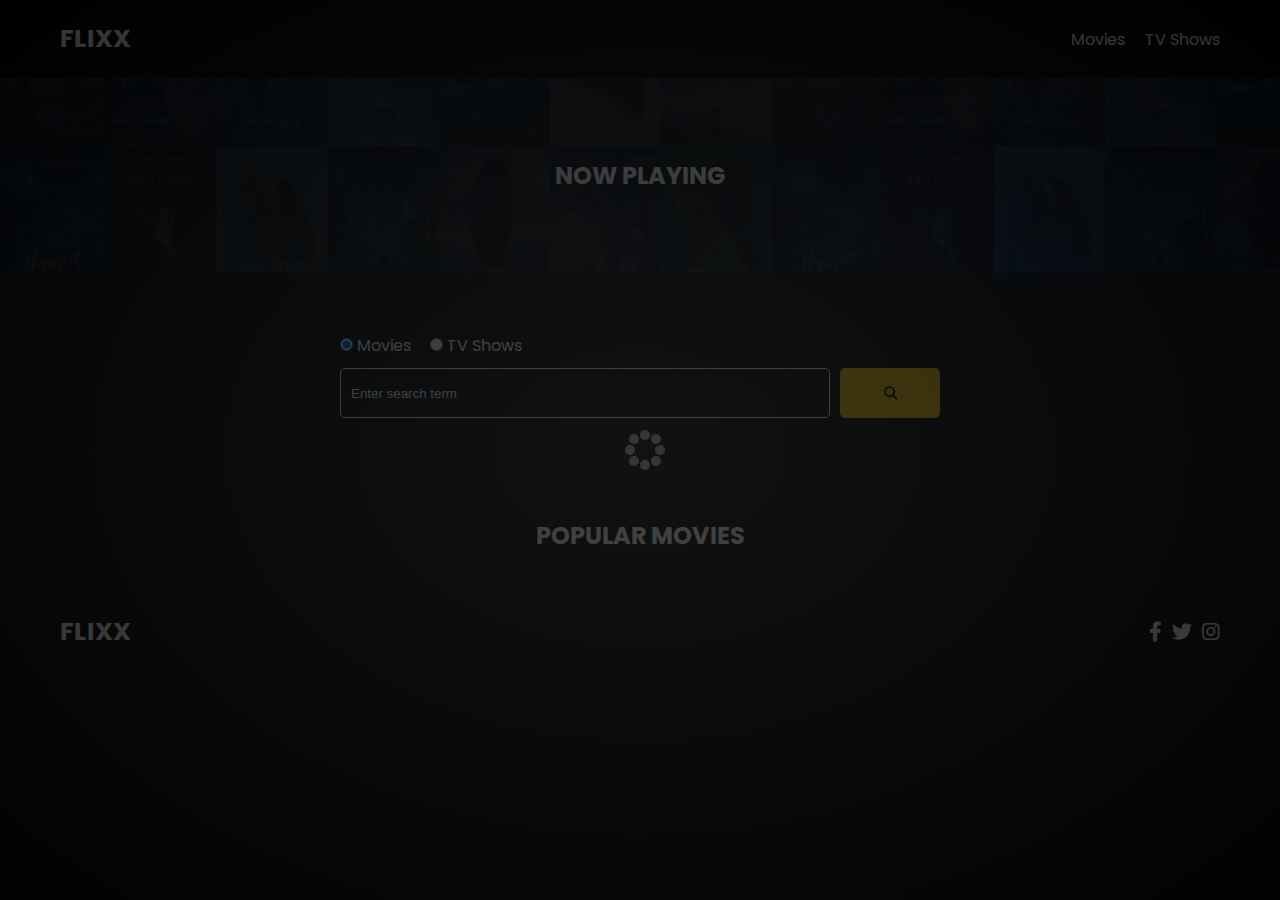
<file: index.html>
<!DOCTYPE html>
<html lang="en">

<head>
	<meta charset="UTF-8" />
	<meta http-equiv="X-UA-Compatible" content="IE=edge" />
	<meta name="viewport" content="width=device-width, initial-scale=1.0" />
	<link rel="preconnect" href="https://fonts.googleapis.com" />
	<link rel="preconnect" href="https://fonts.gstatic.com" crossorigin />
	<link href="https://fonts.googleapis.com/css2?family=Poppins:wght@300;400;700&display=swap" rel="stylesheet" />
	<link rel="stylesheet" href="lib/swiper.css" />
	<link rel="stylesheet" href="lib/fontawesome.css" />
	<link rel="stylesheet" href="css/style.css" />
	<link rel="stylesheet" href="css/spinner.css" />
	<script src="lib/swiper.js"></script>
	<script src="js/script.js" defer></script>
	<title>Flixx</title>
</head>

<body>
	<header class="main-header">
		<div class="container">
			<div class="logo"><a href="/">FLIXX</a></div>
			<nav>
				<ul>
					<li>
						<a class="nav-link" href="/">Movies</a>
					</li>
					<li>
						<a class="nav-link" href="/shows.html">TV Shows</a>
					</li>
				</ul>
			</nav>
		</div>
	</header>

	<!-- Now Playing Section -->
	<section class="now-playing">
		<h2>Now Playing</h2>
		<div class="swiper">
			<div class="swiper-wrapper"></div>
		</div>
	</section>

	<!-- Search Movies -->
	<section class="search">
		<div class="container">
			<div id="alert"></div>
			<form action="/search.html" class="search-form">
				<!-- movies and shows radio box -->
				<div class="search-radio">
					<input type="radio" id="movie" name="type" value="movie" checked />
					<label for="movies">Movies</label>
					<input type="radio" id="tv" name="type" value="tv" />
					<label for="shows">TV Shows</label>
				</div>
				<div class="search-flex">
					<input type="text" name="search-term" id="search-term" placeholder="Enter search term" />
					<button class="btn" type="submit">
						<i class="fas fa-search"></i>
					</button>
				</div>
			</form>
		</div>
	</section>

	<!-- Popular Movies -->
	<section class="container">
		<h2>Popular Movies</h2>
		<div id="popular-movies" class="grid"></div>
	</section>

	<!-- Footer -->
	<footer class="main-footer">
		<div class="container">
			<div class="logo"><span>FLIXX</span></div>
			<div class="social-links">
				<a href="https://www.facebook.com" target="_blank"><i class="fab fa-facebook-f"></i></a>
				<a href="https://www.twitter.com" target="_blank"><i class="fab fa-twitter"></i></a>
				<a href="https://www.instagram.com" target="_blank"><i class="fab fa-instagram"></i></a>
			</div>
		</div>
	</footer>

	<div class="spinner"></div>
</body>

</html>
</file>
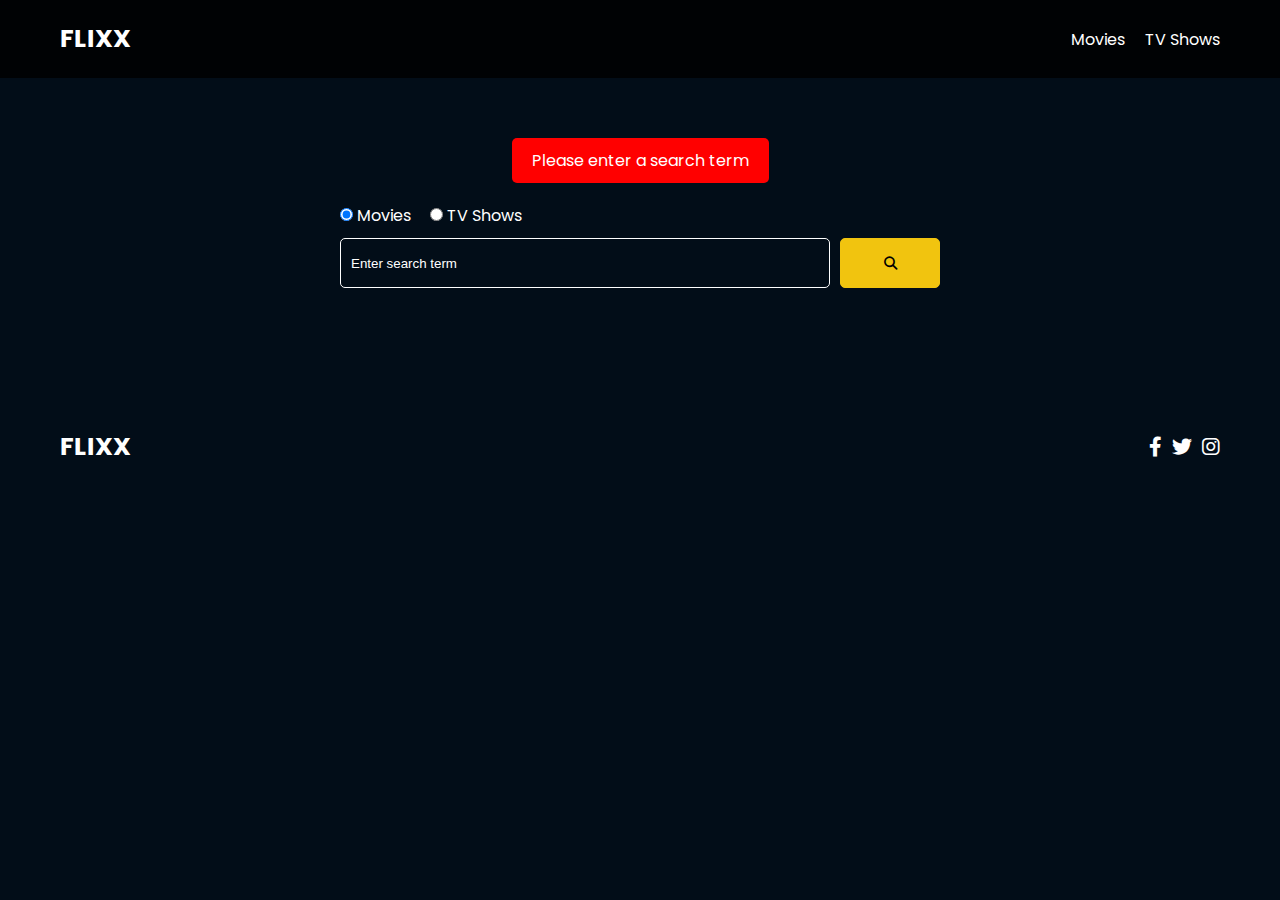
<file: search.html>
<!DOCTYPE html>
<html lang="en">

<head>
	<meta charset="UTF-8" />
	<meta http-equiv="X-UA-Compatible" content="IE=edge" />
	<meta name="viewport" content="width=device-width, initial-scale=1.0" />
	<link rel="preconnect" href="https://fonts.googleapis.com" />
	<link rel="preconnect" href="https://fonts.gstatic.com" crossorigin />
	<link href="https://fonts.googleapis.com/css2?family=Poppins:wght@300;400;700&display=swap" rel="stylesheet" />
	<link rel="stylesheet" href="lib/fontawesome.css" />
	<link rel="stylesheet" href="css/style.css" />
	<link rel="stylesheet" href="css/spinner.css" />
	<script src="js/script.js" defer></script>
	<title>Flixx | Search Movies & Shows</title>
</head>

<body>
	<header class="main-header">
		<div class="container">
			<div class="logo"><a href="/">FLIXX</a></div>
			<nav>
				<ul>
					<li>
						<a class="nav-link" href="/">Movies</a>
					</li>
					<li>
						<a class="nav-link" href="/shows.html">TV Shows</a>
					</li>
				</ul>
			</nav>
		</div>
	</header>

	<!-- Search Movies -->
	<section class="search">
		<div class="container">
			<div id="alert"></div>
			<form action="/search.html" class="search-form">
				<div class="search-radio">
					<input type="radio" id="movie" name="type" value="movie" checked />
					<label for="movies">Movies</label>
					<input type="radio" id="tv" name="type" value="tv" />
					<label for="shows">TV Shows</label>
				</div>
				<div class="search-flex">
					<input type="text" name="search-term" id="search-term" placeholder="Enter search term" />
					<button class="btn" type="submit">
						<i class="fas fa-search"></i>
					</button>
				</div>
			</form>
		</div>
	</section>

	<!-- Search Results -->
	<section id="search-results-wrapper" class="container">
		<heading id="search-results-heading"></heading>
		<div id="search-results" class="grid"></div>
		<div id="pagination"></div>
	</section>

	<!-- Footer -->
	<footer class="main-footer">
		<div class="container">
			<div class="logo"><span>FLIXX</span></div>
			<div class="social-links">
				<a href="https://www.facebook.com" target="_blank"><i class="fab fa-facebook-f"></i></a>
				<a href="https://www.twitter.com" target="_blank"><i class="fab fa-twitter"></i></a>
				<a href="https://www.instagram.com" target="_blank"><i class="fab fa-instagram"></i></a>
			</div>
		</div>
	</footer>

	<div class="spinner"></div>
</body>

</html>
</file>
<file: css/style.css>
*,
*::before,
*::after {
	box-sizing: border-box;
	padding: 0;
	margin: 0;
}

:root {
	--color-primary: #020d18;
	--color-secondary: #f1c40f;
}

body {
	font-family: "Poppins", sans-serif;
	font-size: 16px;
	background: var(--color-primary);
	color: #fff;
	overflow-x: hidden;
}

a {
	color: #fff;
	text-decoration: none;
}

ul {
	list-style: none;
}

.text-primary {
	color: var(--color-secondary);
}

.text-secondary {
	color: var(--color-secondary);
}

.active {
	color: var(--color-secondary);
	font-weight: 700;
}

.back {
	margin-top: 30px;
}

.btn {
	display: inline-block;
	padding: 0.5rem 1rem;
	border: 1px solid var(--color-secondary);
	border-radius: 5px;
	color: #fff;
	cursor: pointer;
	background: transparent;
	transition: all 0.3s ease-in-out;
}

.btn:hover {
	background: var(--color-secondary);
	color: #000;
}

.btn:disabled {
	border-color: #ccc;
	cursor: not-allowed;
}

.btn:disabled:hover {
	background: transparent;
	color: #fff;
}

.container {
	max-width: 1200px;
	width: 100%;
	margin: 0 auto;
	padding: 0 20px;
}

.main-header .container {
	display: flex;
	justify-content: space-between;
	align-items: center;
	padding: 0 20px;
}

.main-header {
	padding: 20px 0;
	background: rgba(0, 0, 0, 0.8);
}

.main-header .logo {
	color: #fff;
	font-size: 25px;
	font-weight: 700;
	text-transform: uppercase;
}

.main-header ul {
	display: flex;
}

.main-header ul li {
	margin-left: 20px;
}

.main-header ul li a {
	font-size: 16px;
}

.main-header ul li a:hover {
	color: var(--color-secondary);
}

/* Grid */
.grid {
	display: grid;
	grid-template-columns: repeat(auto-fit, minmax(250px, 1fr));
	grid-gap: 20px;
}

/* Card */
.card {
	background: #04376b;
	padding: 5px;
}

.card img {
	width: 100%;
}

.card-body {
	padding: 10px;
	font-size: 20px;
}

.card:hover {
	transform: scale(1.05);
	transition: all 0.5s ease-in-out;
	background: #0a4b8f;
}

/* Footer */
.main-footer {
	background: #020d18;
	padding: 20px 0;
	margin-top: 20px;
}

.main-footer .container {
	display: flex;
	justify-content: space-between;
	align-items: center;
}

.main-footer .container .logo {
	color: #fff;
	font-size: 25px;
	font-weight: 700;
	text-transform: uppercase;
}

.main-footer .container .social-links {
	display: flex;
	font-size: 20px;
}

.main-footer .container .social-links a {
	margin-left: 10px;
	color: #fff;
}

.main-footer .container .social-links a:hover {
	color: var(--color-secondary);
}

/* Section: Now Playing */

section.now-playing {
	padding: 60px;
	background: url(../images/showcase-bg.jpg) no-repeat center center/cover;
}

section h2 {
	margin: 20px 0;
	text-align: center;
	text-transform: uppercase;
}

/* Slider */
.swiper {
	width: 100%;
	height: 50%;
}

.swiper-slide {
	text-align: center;
	font-size: 18px;
	background: var(--color-primary);
	display: flex;
	flex-direction: column;
	justify-content: center;
	align-items: center;
}

.swiper-slide img {
	display: block;
	width: 100%;
	height: 100%;
	object-fit: cover;
}

.swiper-rating {
	padding: 10px;
}

/* Movie Details */
.details-top {
	display: flex;
	justify-content: space-between;
	align-items: center;
	margin: 50px 0 30px;
}

.details-top img {
	width: 400px;
	height: 100%;
	margin-right: 60px;
	object-fit: cover;
}

.details-top p {
	margin: 20px 0;
}

.details-top .btn {
	margin-top: 20px;
}

.details-bottom {
}

.details-bottom li {
	margin: 15px 0;
	padding-bottom: 8px;
	border-bottom: 1px solid #fff;
	border-color: rgba(255, 255, 255, 0.1);
}

/* Search */
.search {
	padding: 60px;
	margin-bottom: 40px;
}

.search .container {
	display: flex;
	justify-content: center;
	align-items: center;
	flex-direction: column;
}

.search .container h2 {
	margin-bottom: 20px;
}

.search .container form {
	width: 100%;
	max-width: 600px;
}

.search-radio label {
	margin-right: 15px;
}

.search-flex {
	display: flex;
	justify-content: space-between;
	align-items: center;
	margin-top: 10px;
}

.search .container form input[type="text"] {
	flex: 6;
	width: 100%;
	height: 50px;
	padding: 10px;
	margin-right: 10px;
	border: 1px solid #fff;
	border-radius: 5px;
	background: transparent;
	color: #fff;
}

.search .container form input[type="text"]::placeholder {
	color: #fff;
}

.search .container form input[type="text"]:focus {
	outline: none;
}

.search .container form button {
	flex: 1;
	display: block;
	width: 100%;
	padding: 10px;
	border-radius: 5px;
	height: 50px;
	cursor: pointer;
	background: var(--color-secondary);
	color: #000;
}

.search .container form button:hover {
	background: transparent;
	color: #fff;
}

.pagination {
	margin-top: 20px;
}

.page-counter {
	margin-top: 10px;
}

/* Alert */
.alert {
	padding: 10px 20px;
	margin-bottom: 20px;
	border-radius: 5px;
}

.success {
	background: green;
}

.error {
	background: red;
}
</file>
<file: css/spinner.css>
/* Spinner From: https://codepen.io/tbrownvisuals/pen/edGYvx */
.spinner {
  position: fixed;
  z-index: 999;
  height: 2em;
  width: 2em;
  overflow: show;
  margin: auto;
  top: 0;
  left: 0;
  bottom: 0;
  right: 0;
  display: none;
}

.show {
  display: block;
}

/* Transparent Overlay */
.spinner:before {
  content: '';
  display: block;
  position: fixed;
  top: 0;
  left: 0;
  width: 100%;
  height: 100%;
  background: radial-gradient(rgba(20, 20, 20, 0.8), rgba(0, 0, 0, 0.8));

  background: -webkit-radial-gradient(
    rgba(20, 20, 20, 0.8),
    rgba(0, 0, 0, 0.8)
  );
}

/* :not(:required) hides these rules from IE9 and below */
.spinner:not(:required) {
  /* hide "loading..." text */
  font: 0/0 a;
  color: transparent;
  text-shadow: none;
  background-color: transparent;
  border: 0;
}

.spinner:not(:required):after {
  content: '';
  display: block;
  font-size: 10px;
  width: 1em;
  height: 1em;
  margin-top: -0.5em;
  -webkit-animation: spinner 150ms infinite linear;
  -moz-animation: spinner 150ms infinite linear;
  -ms-animation: spinner 150ms infinite linear;
  -o-animation: spinner 150ms infinite linear;
  animation: spinner 150ms infinite linear;
  border-radius: 0.5em;
  -webkit-box-shadow: rgba(255, 255, 255, 0.75) 1.5em 0 0 0,
    rgba(255, 255, 255, 0.75) 1.1em 1.1em 0 0,
    rgba(255, 255, 255, 0.75) 0 1.5em 0 0,
    rgba(255, 255, 255, 0.75) -1.1em 1.1em 0 0,
    rgba(255, 255, 255, 0.75) -1.5em 0 0 0,
    rgba(255, 255, 255, 0.75) -1.1em -1.1em 0 0,
    rgba(255, 255, 255, 0.75) 0 -1.5em 0 0,
    rgba(255, 255, 255, 0.75) 1.1em -1.1em 0 0;
  box-shadow: rgba(255, 255, 255, 0.75) 1.5em 0 0 0,
    rgba(255, 255, 255, 0.75) 1.1em 1.1em 0 0,
    rgba(255, 255, 255, 0.75) 0 1.5em 0 0,
    rgba(255, 255, 255, 0.75) -1.1em 1.1em 0 0,
    rgba(255, 255, 255, 0.75) -1.5em 0 0 0,
    rgba(255, 255, 255, 0.75) -1.1em -1.1em 0 0,
    rgba(255, 255, 255, 0.75) 0 -1.5em 0 0,
    rgba(255, 255, 255, 0.75) 1.1em -1.1em 0 0;
}

/* Animation */

@-webkit-keyframes spinner {
  0% {
    -webkit-transform: rotate(0deg);
    -moz-transform: rotate(0deg);
    -ms-transform: rotate(0deg);
    -o-transform: rotate(0deg);
    transform: rotate(0deg);
  }
  100% {
    -webkit-transform: rotate(360deg);
    -moz-transform: rotate(360deg);
    -ms-transform: rotate(360deg);
    -o-transform: rotate(360deg);
    transform: rotate(360deg);
  }
}
@-moz-keyframes spinner {
  0% {
    -webkit-transform: rotate(0deg);
    -moz-transform: rotate(0deg);
    -ms-transform: rotate(0deg);
    -o-transform: rotate(0deg);
    transform: rotate(0deg);
  }
  100% {
    -webkit-transform: rotate(360deg);
    -moz-transform: rotate(360deg);
    -ms-transform: rotate(360deg);
    -o-transform: rotate(360deg);
    transform: rotate(360deg);
  }
}
@-o-keyframes spinner {
  0% {
    -webkit-transform: rotate(0deg);
    -moz-transform: rotate(0deg);
    -ms-transform: rotate(0deg);
    -o-transform: rotate(0deg);
    transform: rotate(0deg);
  }
  100% {
    -webkit-transform: rotate(360deg);
    -moz-transform: rotate(360deg);
    -ms-transform: rotate(360deg);
    -o-transform: rotate(360deg);
    transform: rotate(360deg);
  }
}
@keyframes spinner {
  0% {
    -webkit-transform: rotate(0deg);
    -moz-transform: rotate(0deg);
    -ms-transform: rotate(0deg);
    -o-transform: rotate(0deg);
    transform: rotate(0deg);
  }
  100% {
    -webkit-transform: rotate(360deg);
    -moz-transform: rotate(360deg);
    -ms-transform: rotate(360deg);
    -o-transform: rotate(360deg);
    transform: rotate(360deg);
  }
}
</file>
